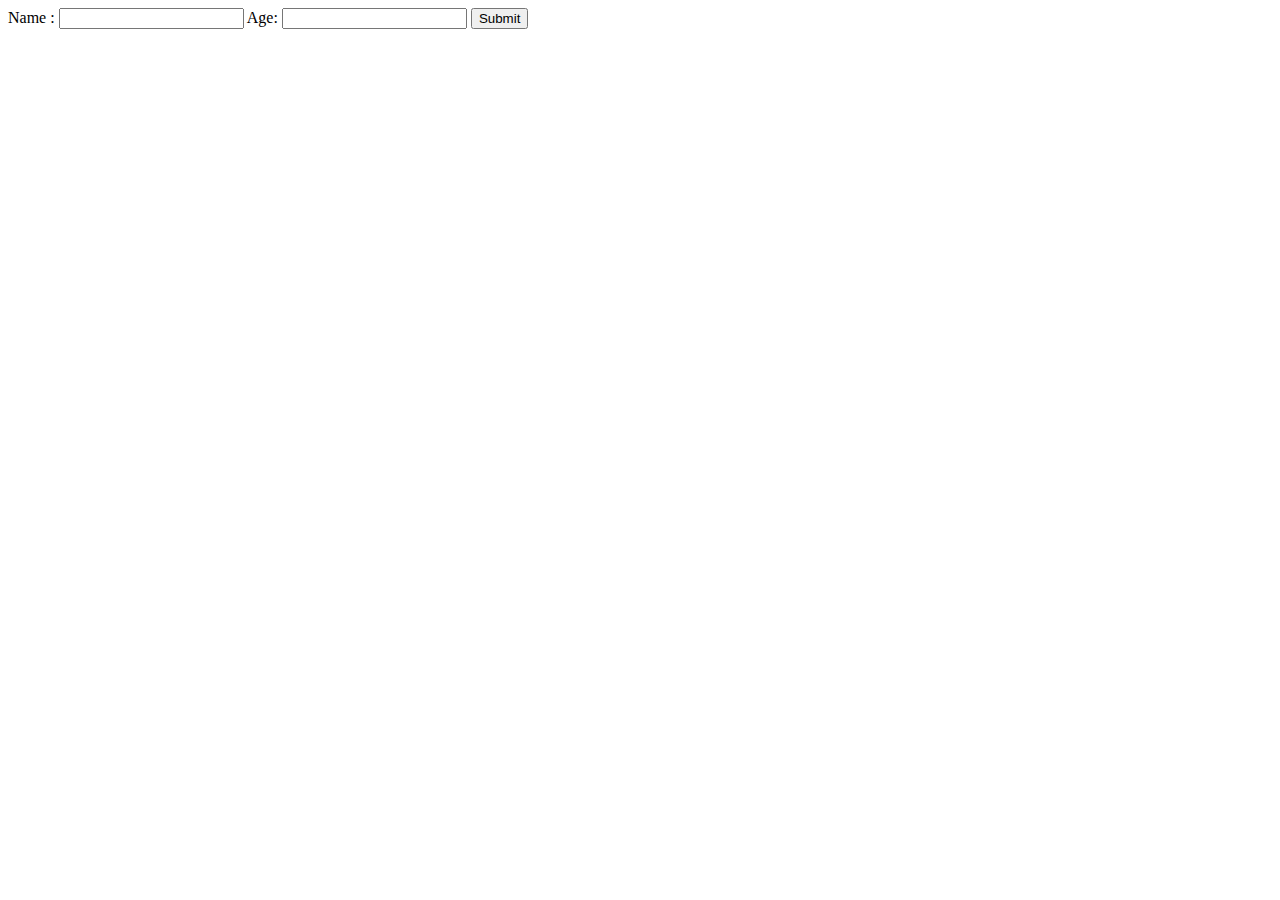
<file: Form/index.html>
<!DOCTYPE html>
<html lang="en">
<head>
    <meta charset="UTF-8">
    <meta http-equiv="X-UA-Compatible" content="IE=edge">
    <meta name="viewport" content="width=device-width, initial-scale=1.0">
    <title>Document</title>
    <script src="form1.js"></script>
</head>
<body>
    Name : <input type="text" id="name" pattern="[A-Za-z]{*}" title="Enter String Only">
    Age: <input type="number" id="age" >
    <!-- <input type="button" value="Submit" onclick="Click()"> -->
    <button onclick="Click()">Submit</button>

</body>
</html>
</file>
